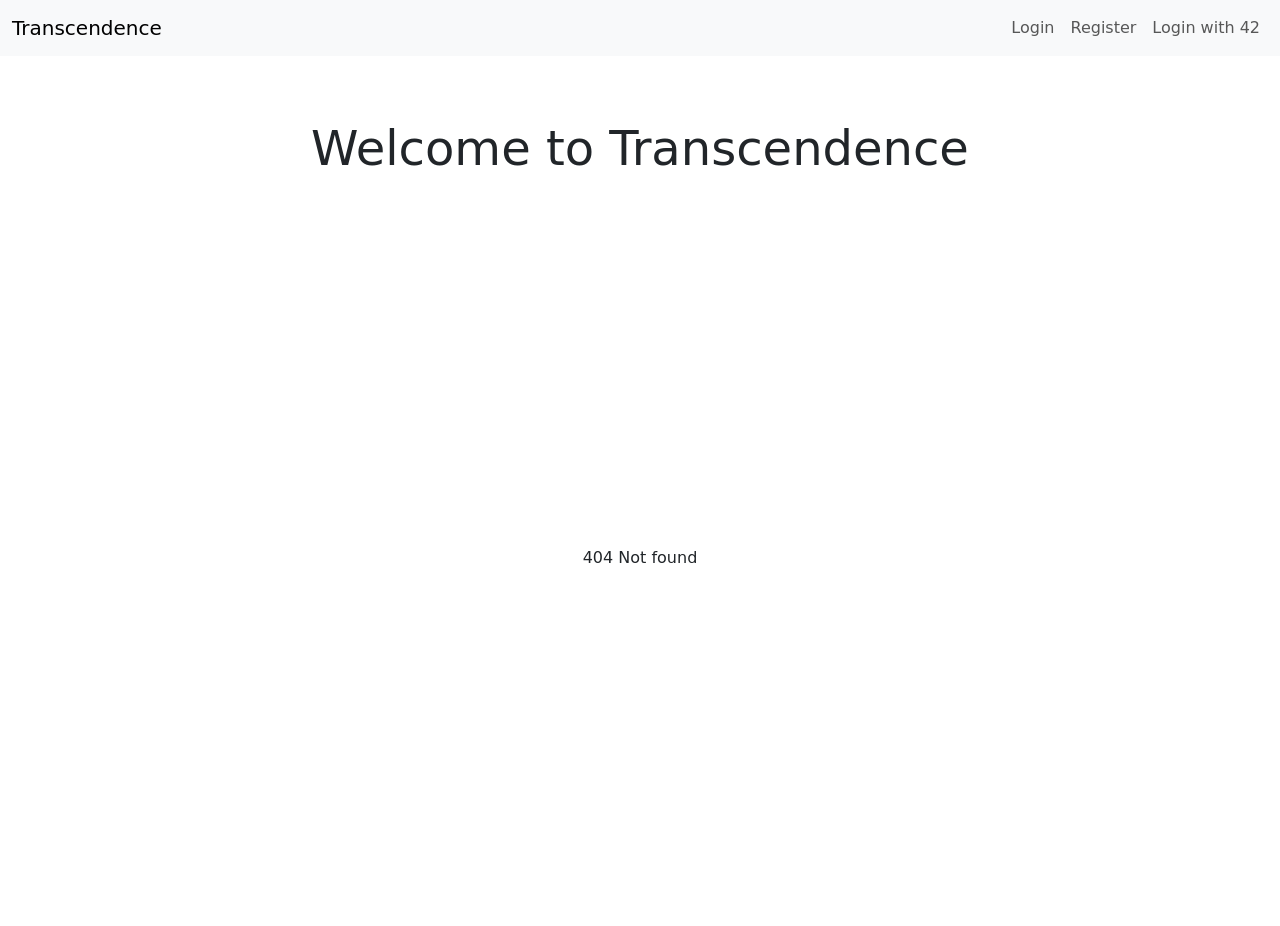
<file: frontend/static/index.html>
<!DOCTYPE html>
<html lang="en">
<head>
    <meta charset="UTF-8">
    <meta name="viewport" content="width=device-width, initial-scale=1.0"/>
    <title>Transcendence</title>
    <link href="https://cdn.jsdelivr.net/npm/bootstrap@5.3.0/dist/css/bootstrap.min.css" rel="stylesheet">
    <style>
        .welcome-box {
            margin-top: 100px;
            text-align: center;
        }
        .welcome-box h1 {
            font-size: 48px;
        }
        .content {
            text-align: center;
            padding: 20px;
        }
        #app {
            display: flex;
            justify-content: center;
            align-items: center;
            min-height: 80vh;
        }
    </style>
</head>
<body>

    <!-- Navbar -->
    <nav class="navbar navbar-expand-lg navbar-light bg-light fixed-top">
        <div class="container-fluid">
            <a class="navbar-brand" href="#">Transcendence</a>
            <button class="navbar-toggler" type="button" data-bs-toggle="collapse" data-bs-target="#navbarNav" aria-controls="navbarNav" aria-expanded="false" aria-label="Toggle navigation">
                <span class="navbar-toggler-icon"></span>
            </button>
            <div class="collapse navbar-collapse" id="navbarNav">
                <ul class="navbar-nav ms-auto">
                    <li class="nav-item">
                        <button class="btn btn-link nav-link" onclick="router.navigate('/login')">Login</button>
                    </li>
                    <li class="nav-item">
                        <button class="btn btn-link nav-link" onclick="router.navigate('/register')">Register</button>
                    </li>
                    <li class="nav-item">
                        <button class="btn btn-link nav-link" onclick="router.navigate('/login/42')">Login with 42</button>
                    </li>
                </ul>
            </div>
        </div>
    </nav>

    <!-- Welcome Section -->
    <div class="content">
        <div class="welcome-box">
            <h1>Welcome to Transcendence</h1>
        </div>
    </div>

    <!-- Cards Section for Login/Register/42 -->
    <!--
    <div class="container mt-5">
        <div class="row">
            <div class="col-md-4">
                <div class="card">
                    <div class="card-body">
                        <h5 class="card-title">Login</h5>
                        <p class="card-text">Accédez à votre compte en utilisant vos informations d'identification.</p>
                        <button class="btn btn-primary" onclick="router.navigate('/login')">Login</button>
                    </div>
                </div>
            </div>
            <div class="col-md-4">
                <div class="card">
                    <div class="card-body">
                        <h5 class="card-title">Register</h5>
                        <p class="card-text">Créez un compte pour accéder à plus de fonctionnalités.</p>
                        <button class="btn btn-primary" onclick="router.navigate('/register')">Register</button>
                    </div>
                </div>
            </div>
            <div class="col-md-4">
                <div class="card">
                    <div class="card-body">
                        <h5 class="card-title">Login with 42</h5>
                        <p class="card-text">Utilisez vos identifiants 42 pour vous connecter rapidement.</p>
                        <button class="btn btn-primary" onclick="router.navigate('/login/42')">Login with 42</button>
                    </div>
                </div>
            </div>
        </div>
    </div>
    -->
    <div id="app"></div>

    <script src="https://cdn.jsdelivr.net/npm/bootstrap@5.3.0/dist/js/bootstrap.bundle.min.js"></script>
    <script type="module" src="js/main.js" defer></script>
</body>
</html>
</file>
